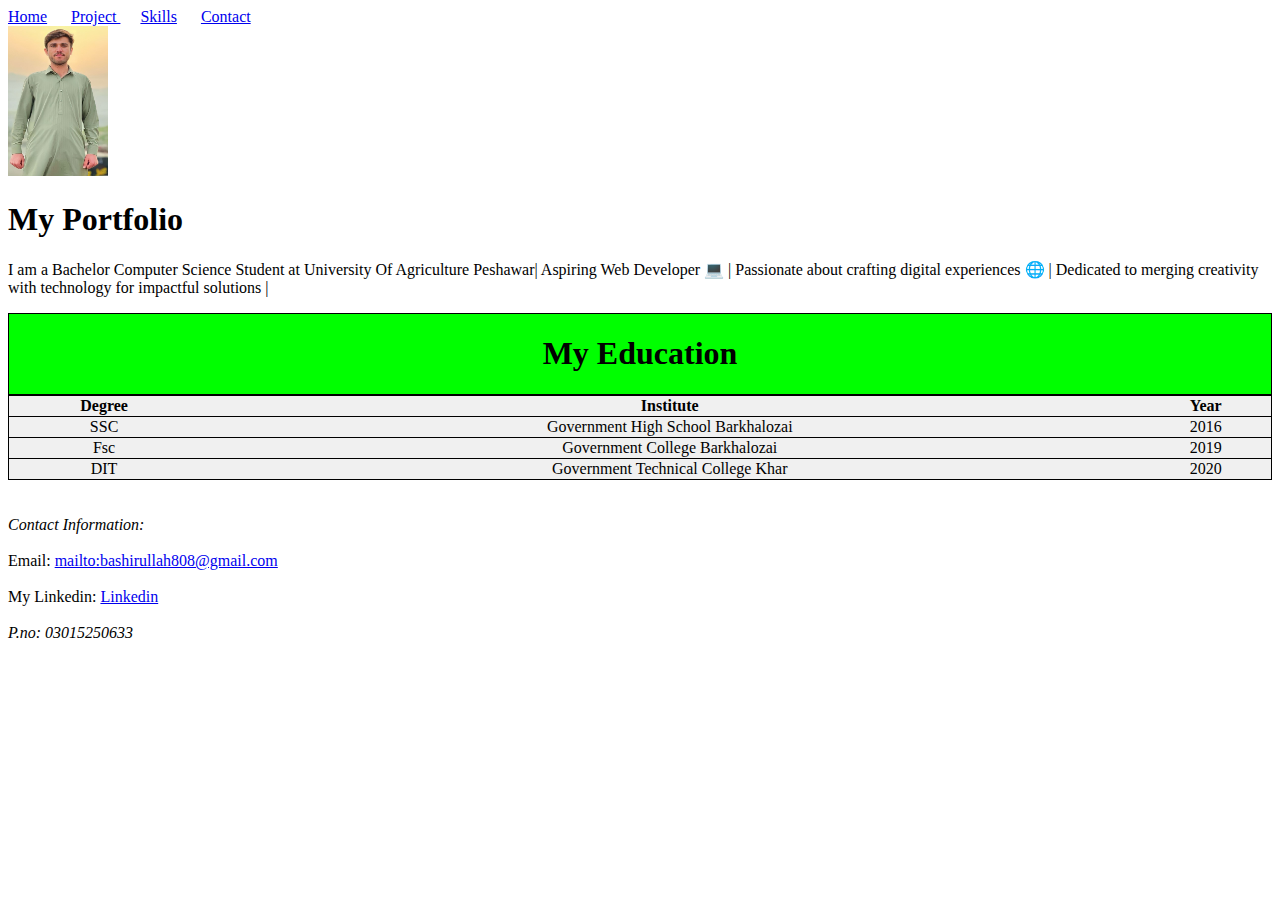
<file: index.html>
<!DOCTYPE html>
<html lang="en">
<head>
    <meta charset="UTF-8">
    <meta name="viewport" content="width=device-width, initial-scale=1.0">
    <title>Home</title>
    <link rel="stylesheet" href="./assets/css/style.css">
</head>
<body>
    <header>
        <a href="./index.html">Home</a> &nbsp;&nbsp;&nbsp;&nbsp;
        <a href="./Project/project.html">Project </a> &nbsp;&nbsp;&nbsp;&nbsp;
        <a href="./Skill/skills.html">Skills</a> &nbsp;&nbsp;&nbsp;&nbsp;
        <a href="./Contact/contact.html">Contact</a> &nbsp;&nbsp;&nbsp;&nbsp;
    </header>
    <img src="./assets/IMG-20220930-WA0006.jpg" width="100" height="150">
    
    <h1>My Portfolio</h1>
    <p >I am a Bachelor Computer Science Student at University Of Agriculture Peshawar| Aspiring Web Developer 💻 |
        Passionate about crafting digital experiences 🌐 |
        Dedicated to merging creativity with technology for impactful solutions |
    </p>
    <table width="100%" class="head">
        <caption id="Education"><h1 >My Education</h1></caption>
        <thead>
            
            <tr class="Degree">
                <th>Degree</th>
                <th>Institute</th>
                <th>Year</th>
            </tr>
        </thead>
        <tbody>
            <tr class="Degree">
                <td >SSC</td>
                <td>Government High School Barkhalozai</td>
                
                <td>2016</td>

            </tr>
            <tr class="Degree">
                <td>Fsc</td>
                <td>Government College Barkhalozai</td>
               
                <td>2019</td>
            </tr>
            <tr class="Degree">
                <td>DIT</td>
                <td>Government Technical College Khar</td>
              
                <td>2020</td>


            </tr>


        </tbody>
       
    </table>

    <br><br>
    <address>Contact Information:</address>
    <br>
    <div>
        
        Email: <a href="mailto:bashirullah808@gmail.com">mailto:bashirullah808@gmail.com</a>
    </div>
    <br>
    <div>
        My Linkedin: <a href="https://www.linkedin.com/in/bashir-ullah-24a237294">Linkedin</a>
    </div>
    <br>
    <div>
        <address>P.no: 03015250633</address>
    </div>
    
</body>
</html>
</file>
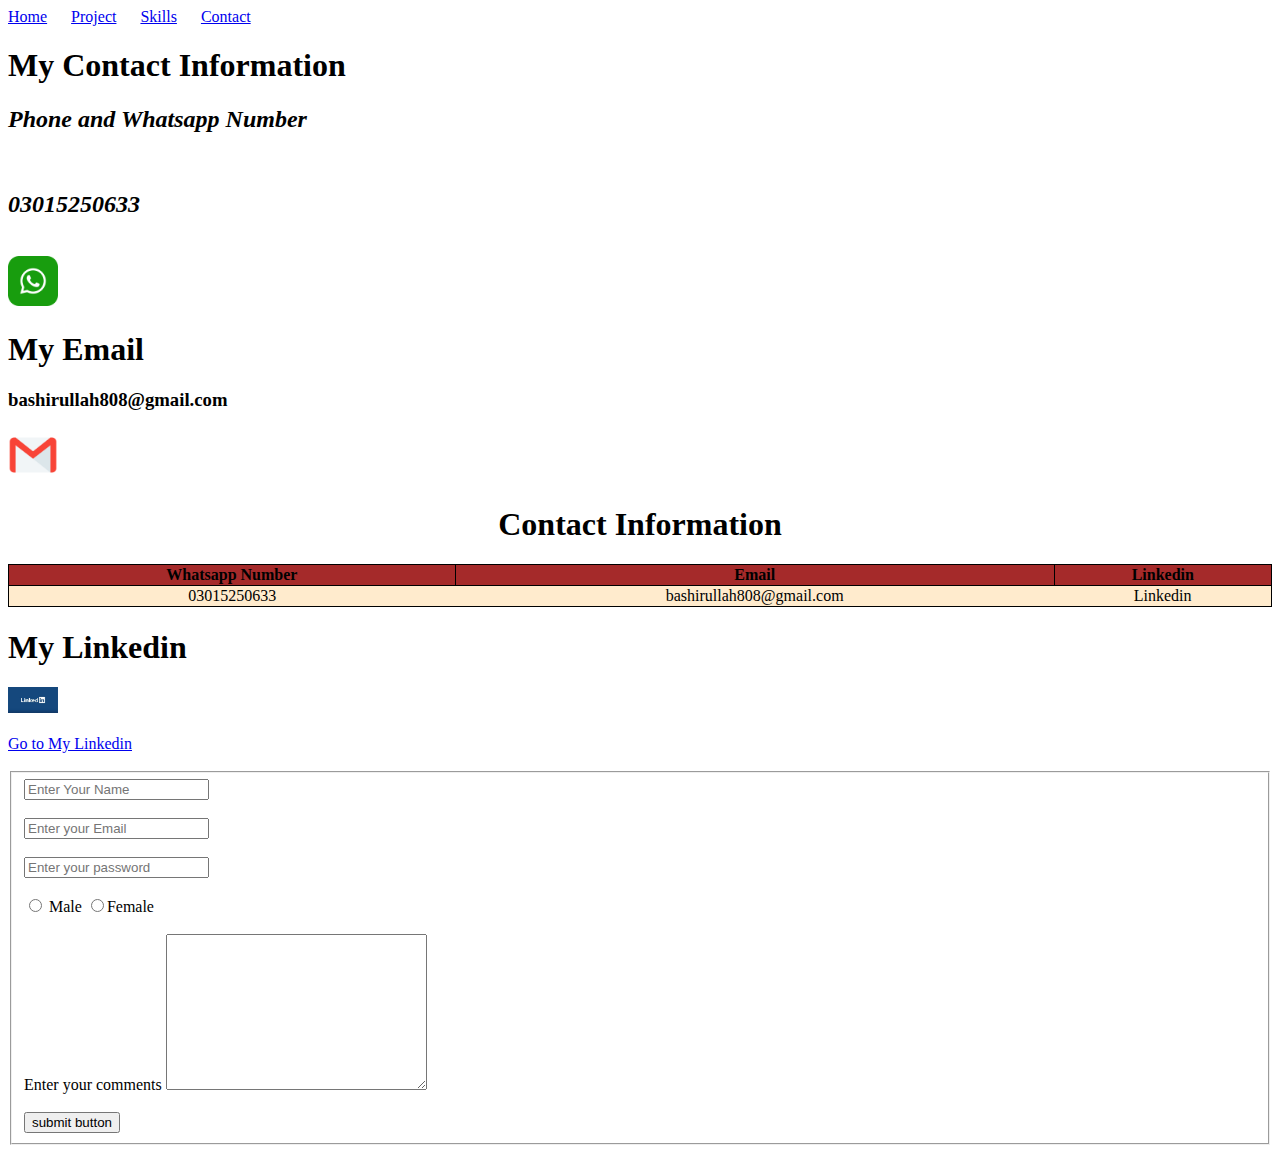
<file: contact.html>
<!DOCTYPE html>
<html lang="en">
<head>
    <meta charset="UTF-8">
    <meta name="viewport" content="width=device-width, initial-scale=1.0">
    <title>contact page</title>
    <style>
        table,tr,th{
            background-color: blanchedalmond;
            border: 1px solid black;
            border-collapse: collapse;
            text-align: center;
            
        }
        thead,th{
            background-color: brown;
        }
    </style>
</head>
<body>
    <header>
        <a href="./index.html">Home</a> &nbsp;&nbsp;&nbsp;&nbsp;
        <a href="./project.html">Project</a> &nbsp;&nbsp;&nbsp;&nbsp;
        <a href="./skills.html">Skills</a> &nbsp;&nbsp;&nbsp;&nbsp;
        <a href="./contact.html">Contact</a> &nbsp;&nbsp;&nbsp;&nbsp;
    </header>
    <h1>My Contact Information</h1>
        <address><h2>Phone and Whatsapp Number</h2><br>
               
                  <h2>03015250633</h2><br>
                  <img src="./whatsapp logo.webp" width="50">

        </address>
        <h1>My Email</h1>
        <p><h3>bashirullah808@gmail.com</h3></p>
        <img src="./email icon.webp" width="50">
        <table width="100%">
            <caption><h1>Contact Information</h1></caption>
            <thead>
                <tr>
                    <th>Whatsapp Number</th>
                    <th>Email</th>
                    <th>Linkedin</th>
                </tr>
                <tr>
                    <td>03015250633</td>
                    <td>bashirullah808@gmail.com</td>
                    <td>Linkedin</td>
                </tr>
            </thead>
        </table>
       
             <h1>My Linkedin</h1>
         <img src="./linkedin logo.jpeg" width="50">    <br><br>
        <a href="https://www.linkedin.com/in/bashir-ullah-458b282b1/" target="_blank">Go to My Linkedin</a>
        <br><br>
        <fieldset>
            <form>
                
                <input type="text" placeholder="Enter Your Name">
                <br><br>
                <input type="Email" placeholder="Enter your Email">
                <br><br>
                <input type="password" placeholder="Enter your password">
                <br><br>
                <input type="radio" name="gender" id="male"> <label for="male">Male</label>
                <input type="radio" name="gender" id="female"><label for="female">Female</label>
                <br><br>
                
                <label for="">Enter your comments</label>
                <textarea  cols="30" rows="10"></textarea>

                <br><br>
                <input type="submit" value="submit button">

                
        </fieldset>
         
    
</body>
</html>
</file>
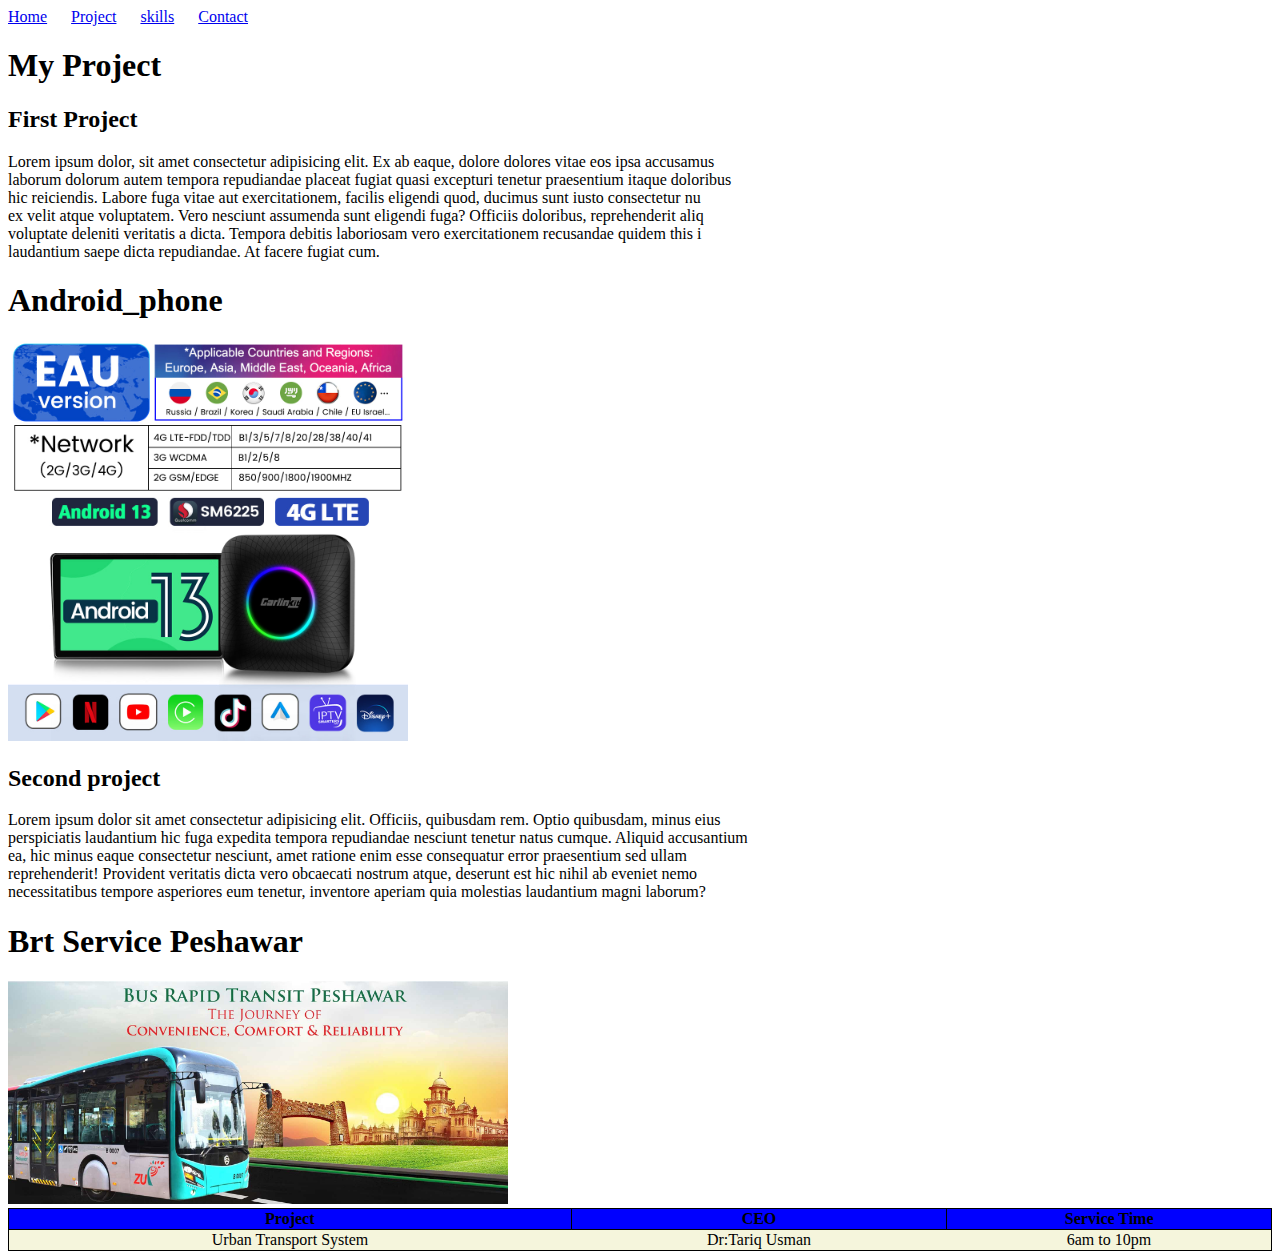
<file: project.html>
<!DOCTYPE html>
<html lang="en">
<head>
    <meta charset="UTF-8">
    <meta name="viewport" content="width=device-width, initial-scale=1.0">
    <title>project page</title>
    <style>
        table,tr,th{
            background-color: beige;
            border: 1px solid black;
            border-collapse: collapse;
            text-align: center;
    
        }
        thead,th{
            background-color: blue;
    
    
        }
    
    </style>
</head>
<body>
    <header>
        <a href="./index.html">Home</a> &nbsp;&nbsp;&nbsp;&nbsp;
        <a href="./project.html">Project</a> &nbsp;&nbsp;&nbsp;&nbsp;
        <a href="./skills.html">skills</a> &nbsp;&nbsp;&nbsp;&nbsp;
        <a href="./contact.html">Contact</a> &nbsp;&nbsp;&nbsp;&nbsp;
    </header>
    <h1>My Project</h1>
    <h2>First Project</h2>
    Lorem ipsum dolor, sit amet consectetur adipisicing elit. Ex ab eaque, dolore dolores vitae eos ipsa accusamus<br>
    laborum dolorum autem tempora repudiandae placeat fugiat quasi excepturi tenetur praesentium itaque doloribus <br>
    hic reiciendis. Labore fuga vitae aut exercitationem, facilis eligendi quod, ducimus sunt iusto consectetur nu<br>
     ex velit atque voluptatem. Vero nesciunt assumenda sunt eligendi fuga? Officiis doloribus, reprehenderit aliq<br>
     voluptate deleniti veritatis a dicta. Tempora debitis laboriosam vero exercitationem recusandae quidem this i<br>
    laudantium saepe dicta repudiandae. At facere fugiat cum.
    <h1>Android_phone</h1>
    <img src="./android 13.jpg" width="400">
    <h2>Second project</h2>
    Lorem ipsum dolor sit amet consectetur adipisicing elit. Officiis, quibusdam rem. Optio quibusdam, minus eius <br>
    perspiciatis laudantium hic fuga expedita tempora repudiandae nesciunt tenetur natus cumque. Aliquid accusantium<br>
     ea, hic minus eaque consectetur nesciunt, amet ratione enim esse consequatur error praesentium sed ullam <br>
     reprehenderit! Provident veritatis dicta vero obcaecati nostrum atque, deserunt est hic nihil ab
     eveniet nemo<br>
      necessitatibus tempore asperiores eum tenetur, inventore aperiam quia molestias laudantium magni
      laborum?
      <h1>Brt Service Peshawar</h1>
      <img src="./brt_peshawar.jpg" width="500">
      <table width="100%">
       
        <thead>
            <tr>
                <th>Project</th>
                <th>CEO</th>
                <th>Service Time</th>
            </tr>
            <tr>
                <td>Urban Transport System</td>
                <td>Dr:Tariq Usman</td>
                <td>6am to 10pm</td>
            </tr>
    
        </thead>


      </table>
      
    
</body>
</html>
</file>
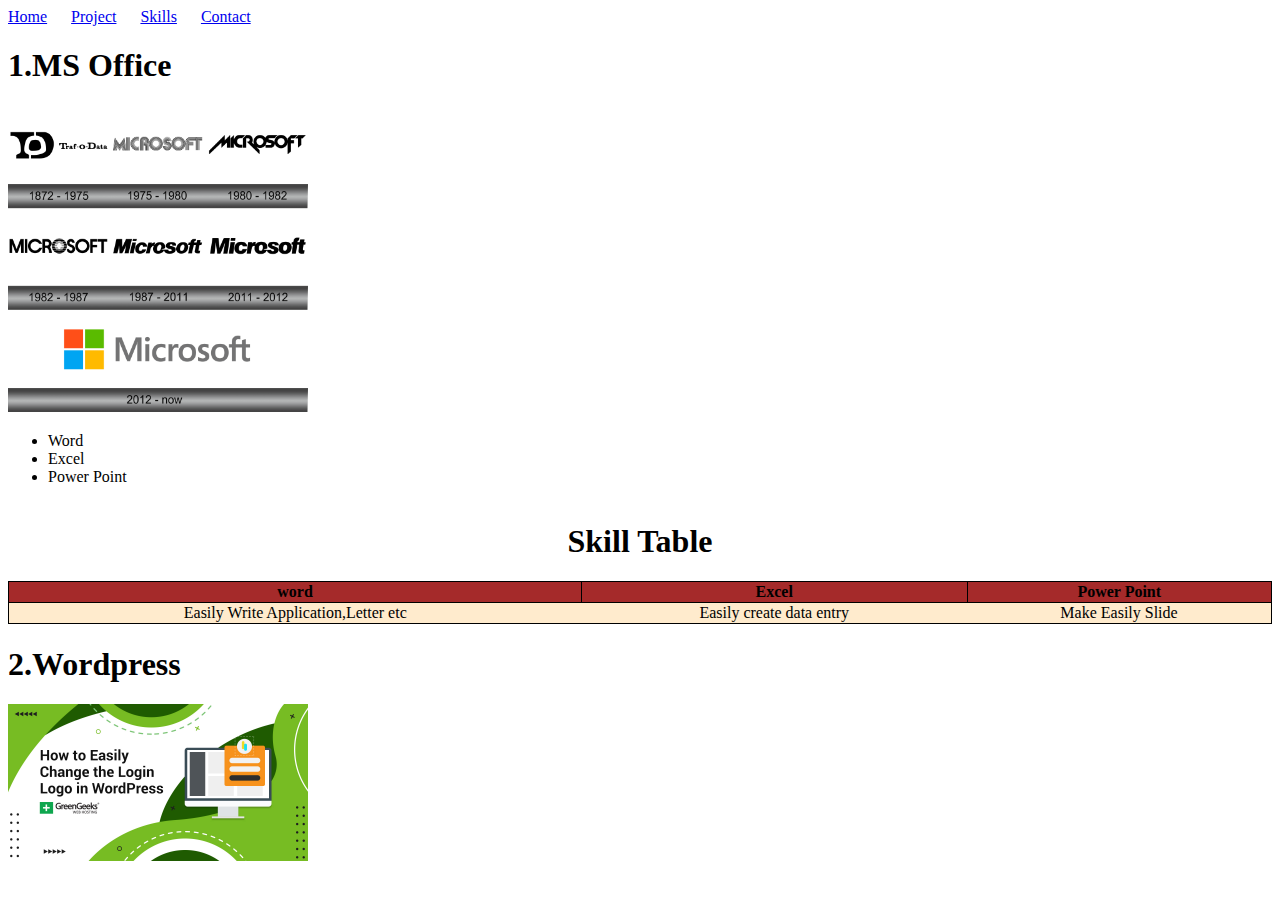
<file: skills.html>
<!DOCTYPE html>
<html lang="en">
<head>
    <meta charset="UTF-8">
    <meta name="viewport" content="width=device-width, initial-scale=1.0">
    <title>Skills page</title>
    <style>
        table,tr,th{
            background-color: blanchedalmond;
            border: 1px solid black;
            border-collapse: collapse;
            text-align: center;
            
        }
        thead,th{
            background-color: brown;
        }
    </style>
</head>
<body>
    <header>                  
        <a href="./index.html">Home</a> &nbsp;&nbsp;&nbsp;&nbsp;
        <a href="./project.html">Project</a> &nbsp;&nbsp;&nbsp;&nbsp;
        <a href="./skills.html">Skills</a> &nbsp;&nbsp;&nbsp;&nbsp;
        <a href="./contact.html">Contact</a> &nbsp;&nbsp;&nbsp;&nbsp;
    </header>
    <h1>1.MS Office</h1>
    <img src="./Ms logo.png" width="300">
    <ul>
        <li>Word</li>
        <li>Excel</li>
        <li>Power Point</li>
    </ul>
    <table width="100%">
        <caption><h1>Skill Table</h1></caption>
        <thead>
            <tr>
                <th>word</th>
                <th>Excel</th>
                <th>Power Point</th>
            </tr>
            <tr>
                <td>Easily Write Application,Letter etc</td>
                <td>Easily create data entry</td>
                <td>Make Easily Slide</td>
            </tr>
        </thead>
    </table>
    <h1>2.Wordpress</h1>
    <img src="./wordpress logo.jpg" width="300">

    
</body>
</html>
</file>
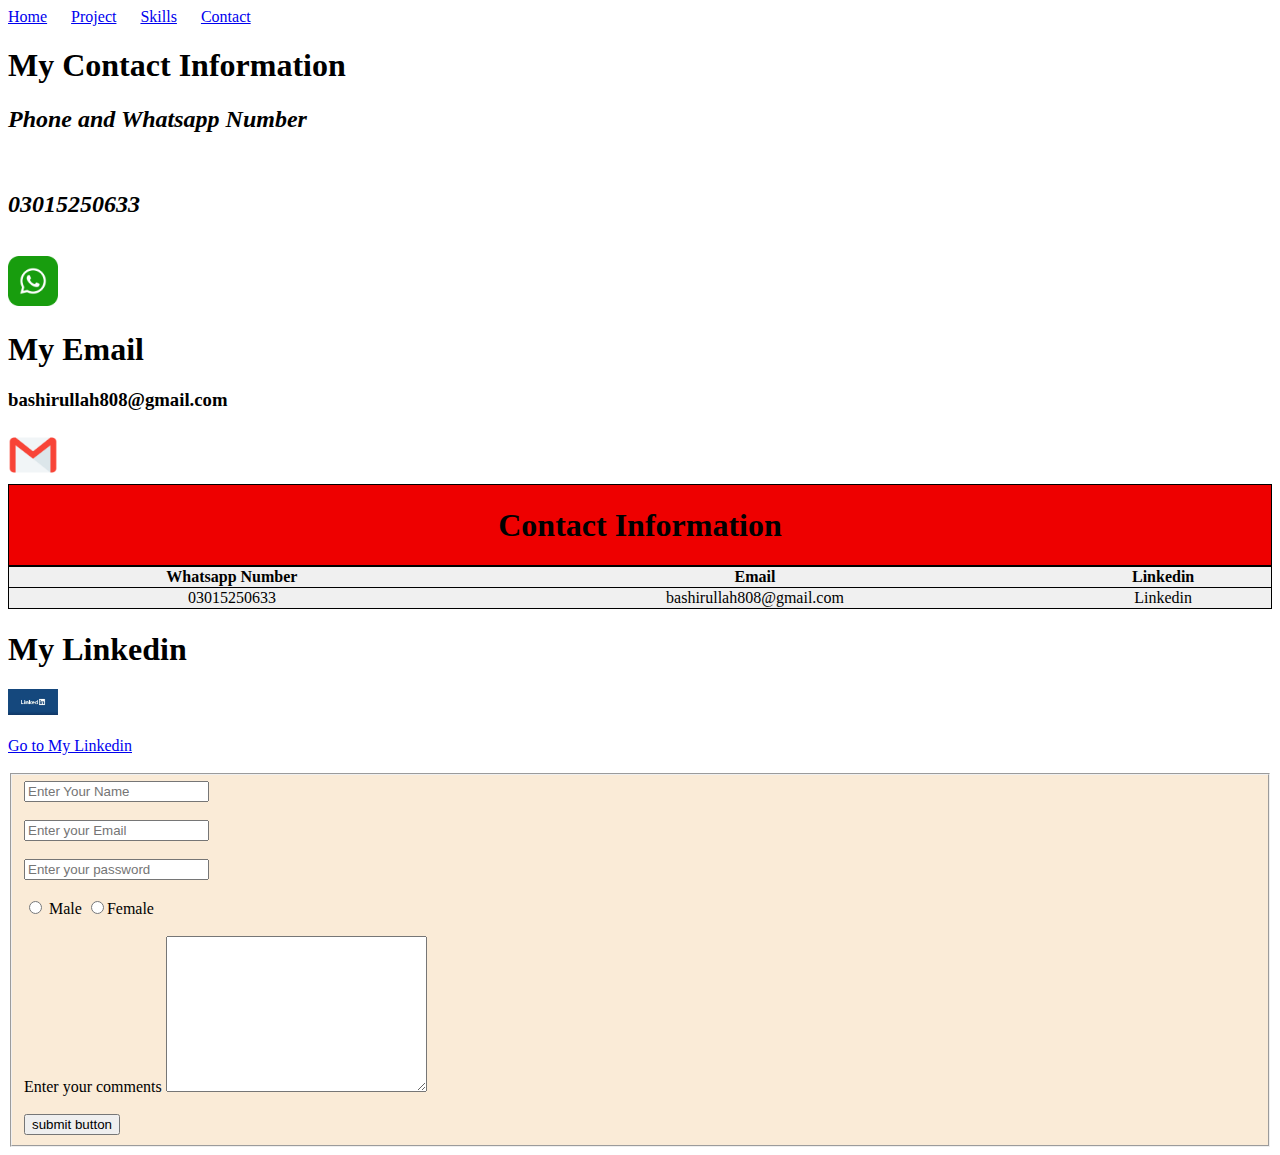
<file: Contact/contact.html>
<!DOCTYPE html>
<html lang="en">
<head>
    <meta charset="UTF-8">
    <meta name="viewport" content="width=device-width, initial-scale=1.0">
    <title>contact page</title>
    <link rel="stylesheet" href="../assets/css/style.css">
</head>
<body>
    <header>
        <a href="../index.html">Home</a> &nbsp;&nbsp;&nbsp;&nbsp;
        <a href="../Project/project.html">Project</a> &nbsp;&nbsp;&nbsp;&nbsp;
        <a href="../Skill/skills.html">Skills</a> &nbsp;&nbsp;&nbsp;&nbsp;
        <a href="./contact.html">Contact</a> &nbsp;&nbsp;&nbsp;&nbsp;
    </header>
    <h1>My Contact Information</h1>
        <address><h2>Phone and Whatsapp Number</h2><br>
               
                  <h2>03015250633</h2><br>
                  <img src="../assets/whatsapp logo.webp" width="50">

        </address>
        <h1>My Email</h1>
        <p><h3>bashirullah808@gmail.com</h3></p>
        <img src="../assets/email icon.webp" width="50">
        <table width="100%" class="contact-page">
            <caption id="caption"><h1>Contact Information</h1></caption>
            <thead>
                <tr class="cotact-page">
                    <th>Whatsapp Number</th>
                    <th>Email</th>
                    <th>Linkedin</th>
                </tr>
                <tr class="contact-page">
                    <td>03015250633</td>
                    <td>bashirullah808@gmail.com</td>
                    <td>Linkedin</td>
                </tr>
            </thead>
        </table>
       
             <h1>My Linkedin</h1>
         <img src="../assets/linkedin logo.jpeg" width="50">    <br><br>
        <a href="https://www.linkedin.com/in/bashir-ullah-458b282b1/" target="_blank">Go to My Linkedin</a>
        <br><br>
        <fieldset class="form">
            <form>
                
                <input type="text" placeholder="Enter Your Name">
                <br><br>
                <input type="Email" placeholder="Enter your Email">
                <br><br>
                <input type="password" placeholder="Enter your password">
                <br><br>
                <input type="radio" name="gender" id="male"> <label for="male">Male</label>
                <input type="radio" name="gender" id="female"><label for="female">Female</label>
                <br><br>
                
                <label for="">Enter your comments</label>
                <textarea  cols="30" rows="10"></textarea>

                <br><br>
                <input type="submit" value="submit button">
                </form>

                
        </fieldset>
         
    
</body>
</html>
</file>
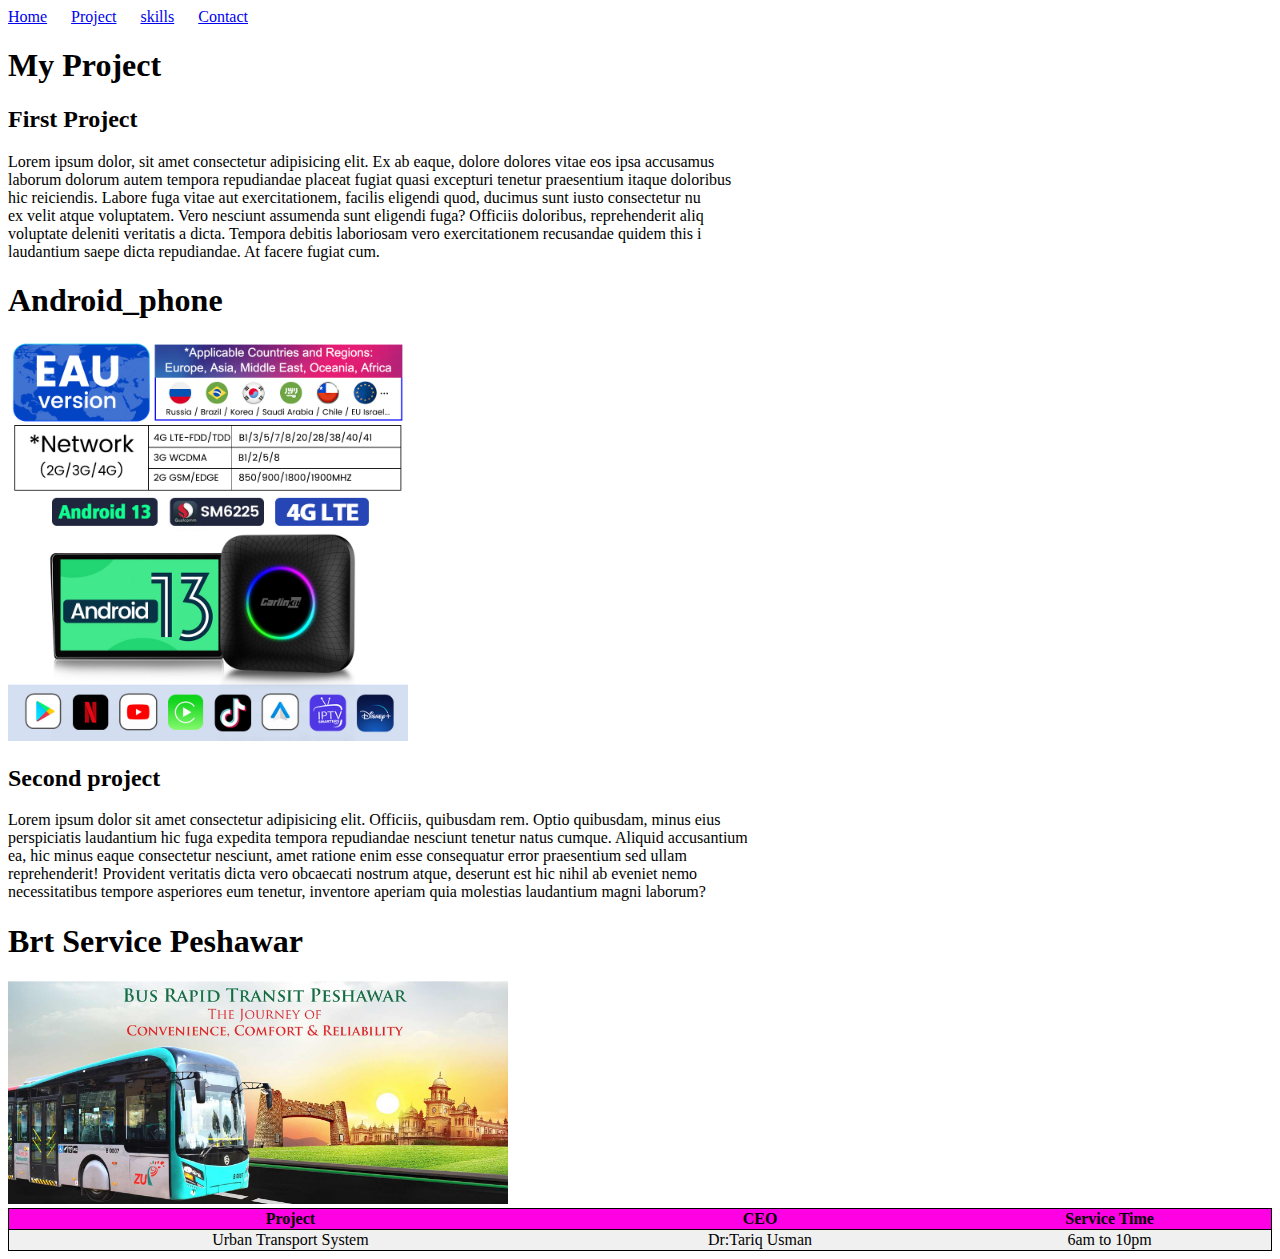
<file: Project/project.html>
<!DOCTYPE html>
<html lang="en">
<head>
    <meta charset="UTF-8">
    <meta name="viewport" content="width=device-width, initial-scale=1.0">
    <title>project page</title>
    <link rel="stylesheet" href="../assets/css/style.css">
</head>
<body>
    <header>
        <a href="../index.html">Home</a> &nbsp;&nbsp;&nbsp;&nbsp;
        <a href="./project.html">Project</a> &nbsp;&nbsp;&nbsp;&nbsp;
        <a href="../Skill/skills.html">skills</a> &nbsp;&nbsp;&nbsp;&nbsp;
        <a href="../Contact/contact.html">Contact</a> &nbsp;&nbsp;&nbsp;&nbsp;
    </header>
    <h1>My Project</h1>
    <h2>First Project</h2>
    Lorem ipsum dolor, sit amet consectetur adipisicing elit. Ex ab eaque, dolore dolores vitae eos ipsa accusamus<br>
    laborum dolorum autem tempora repudiandae placeat fugiat quasi excepturi tenetur praesentium itaque doloribus <br>
    hic reiciendis. Labore fuga vitae aut exercitationem, facilis eligendi quod, ducimus sunt iusto consectetur nu<br>
     ex velit atque voluptatem. Vero nesciunt assumenda sunt eligendi fuga? Officiis doloribus, reprehenderit aliq<br>
     voluptate deleniti veritatis a dicta. Tempora debitis laboriosam vero exercitationem recusandae quidem this i<br>
    laudantium saepe dicta repudiandae. At facere fugiat cum.
    <h1>Android_phone</h1>
    <img src="../assets/android 13.jpg" width="400">
    <h2>Second project</h2>
    Lorem ipsum dolor sit amet consectetur adipisicing elit. Officiis, quibusdam rem. Optio quibusdam, minus eius <br>
    perspiciatis laudantium hic fuga expedita tempora repudiandae nesciunt tenetur natus cumque. Aliquid accusantium<br>
     ea, hic minus eaque consectetur nesciunt, amet ratione enim esse consequatur error praesentium sed ullam <br>
     reprehenderit! Provident veritatis dicta vero obcaecati nostrum atque, deserunt est hic nihil ab
     eveniet nemo<br>
      necessitatibus tempore asperiores eum tenetur, inventore aperiam quia molestias laudantium magni
      laborum?
      <h1>Brt Service Peshawar</h1>
      <img src="../assets/brt_peshawar.jpg" width="500">
      <table width="100%" class="project">
       
        <thead>
            <tr class="project">
                <th>Project</th>
                <th>CEO</th>
                <th>Service Time</th>
            </tr>
            
            <tr id="Transport">
                <td>Urban Transport System</td>
                <td>Dr:Tariq Usman</td>
                <td>6am to 10pm</td>
            </tr>
        
    
        </thead>


      </table>
      
    
</body>
</html>
</file>
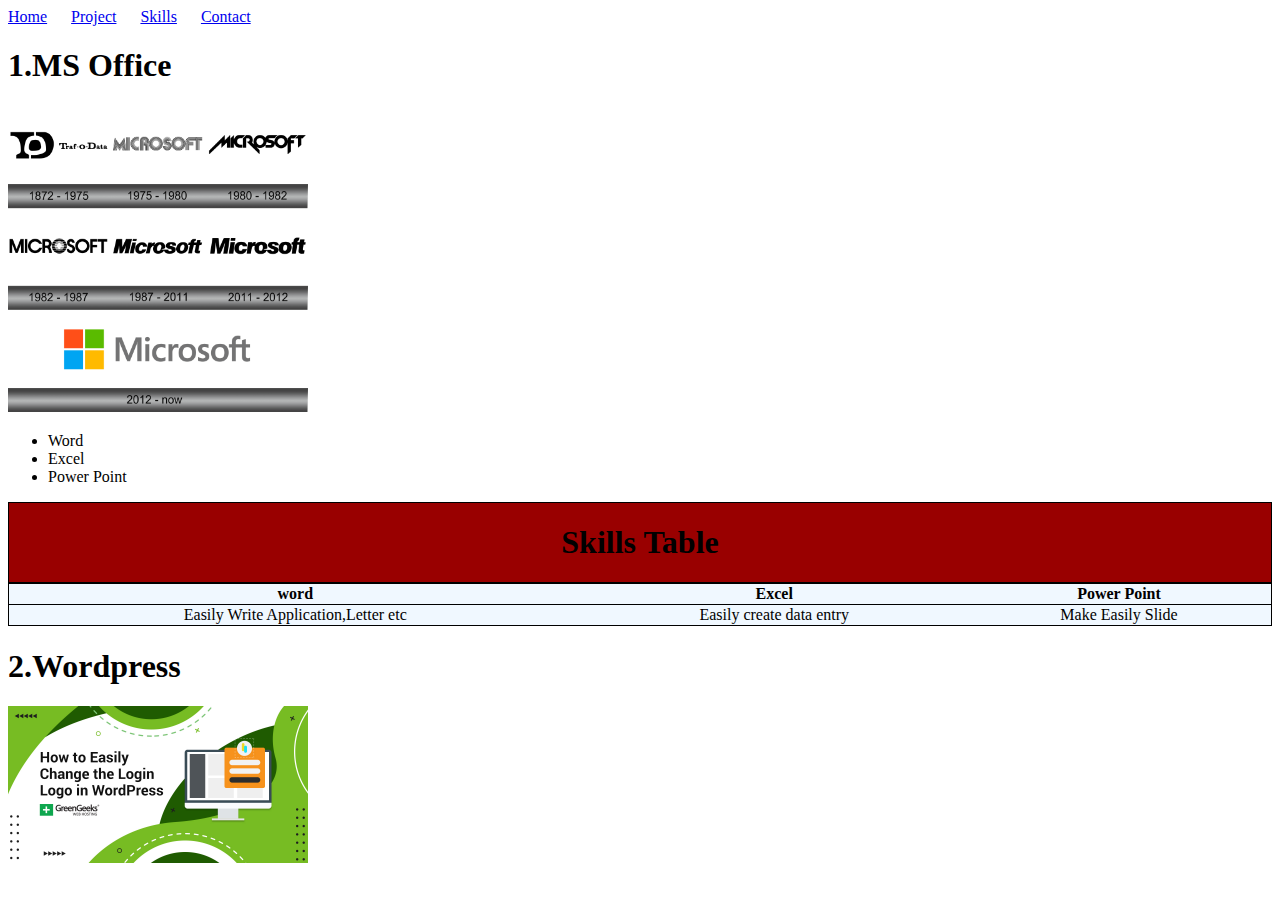
<file: Skill/skills.html>
<!DOCTYPE html>
<html lang="en">
<head>
    <meta charset="UTF-8">
    <meta name="viewport" content="width=device-width, initial-scale=1.0">
    <title>Skills page</title>
    <link rel="stylesheet" href="../assets/css/style.css">
</head>
<body>
    <header>                  
        <a href="../index.html">Home</a> &nbsp;&nbsp;&nbsp;&nbsp;
        <a href="../Project/project.html">Project</a> &nbsp;&nbsp;&nbsp;&nbsp;
        <a href="./skills.html">Skills</a> &nbsp;&nbsp;&nbsp;&nbsp;
        <a href="../Contact/contact.html">Contact</a> &nbsp;&nbsp;&nbsp;&nbsp;
    </header>
    <h1>1.MS Office</h1>
    <img src="../assets/Ms logo.png" width="300">
    <ul>
        <li>Word</li>
        <li>Excel</li>
        <li>Power Point</li>
    </ul>
    <table width="100%" class="skills">
        <caption id="skills-head"><h1>Skills Table</h1></caption>
        <thead>
            
            <tr class="skills">
                <th>word</th>
                <th>Excel</th>
                <th >Power Point</th>
            </tr>
            <tr class="skills">
                <td>Easily Write Application,Letter etc</td>
                <td>Easily create data entry</td>
                <td>Make Easily Slide</td>
            </tr>
        
        </thead>
    </table>
    <h1>2.Wordpress</h1>
    <img src="../assets/wordpress logo.jpg" width="300">

    
</body>
</html>
</file>
<file: assets/css/style.css>
/* Home Page */
#Education{
    background-color: #00ff00;
    border: 1px solid black;
    border-collapse: collapse;
}
.head{
    background-color: 060ff;
    border: 1px solid black;
    border-collapse: collapse;
    text-align: center;
}
.Degree{
    background-color: #f0f0f0;
    border: 1px solid black;
    border-collapse: collapse;
}

/* project page */
.project{
    background-color: #ff00e4;
    border: 1px solid black;
    border-collapse: collapse;
    text-align: center;

}
#Transport{
    background-color: #f0f0f0;
    border: 1px solid black;
}

    /* Skills Page  */
    #skills-head{
        background-color: #900;
        border: 1px solid black;
    }
    .skills{
        background-color: aliceblue;
        border: 1px solid black;
        text-align: center;
        border-collapse: collapse;
    }
    

/* contact page */
#caption{
    background-color: #e00;
    border: 1px solid black;
}
.contact-page{
    background-color: #f0f0f0;
    border: 1px solid black;
    text-align: center;
    border-collapse: collapse;
}

.form{
    background-color: antiquewhite;
}
</file>
